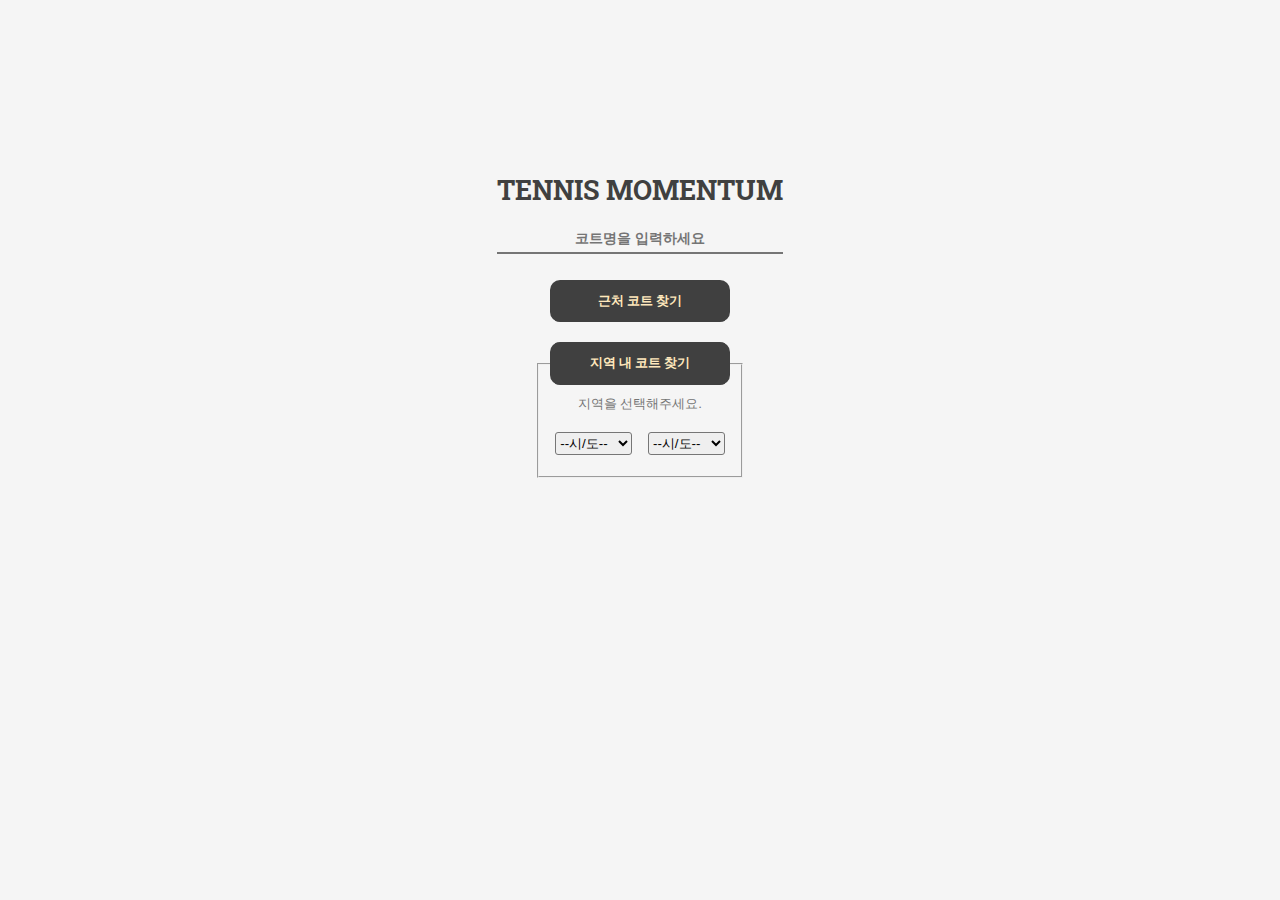
<file: index.html>
<!DOCTYPE html>
<html lang="ko">

<head>
  <meta charset="UTF-8">
  <meta http-equiv="X-UA-Compatible" content="IE=edge">
  <meta name="viewport" content="width=device-width, initial-scale=1.0">
  <link rel="stylesheet" href="main.css">
  <link rel="court -map" href="main.css">
  <link rel="preconnect" href="https://fonts.googleapis.com">
  <link rel="preconnect" href="https://fonts.gstatic.com" crossorigin>
  <link href="https://fonts.googleapis.com/css2?family=Roboto+Slab:wght@900&display=swap" rel="stylesheet">
  <link rel="stylesheet" href="https://use.fontawesome.com/releases/v5.15.4/css/all.css" integrity="sha384-DyZ88mC6Up2uqS4h/KRgHuoeGwBcD4Ng9SiP4dIRy0EXTlnuz47vAwmeGwVChigm" crossorigin="anonymous">
  <script src=main.js></script>
  <title>테니스 코트찾기-테니스 모멘텀</title>
</head>

<body>
  <header>
    <h1 class="title">TENNIS MOMENTUM</h1>
  </header>
  <main class="menu">
    <div class="total-search">
      <input type="text" class="input-txt" placeholder="코트명을 입력하세요">
      <a class="search-btn" href="#">
        <i class="fas fa-search s-btn1"></i>
      </a>

    </div>
    <div class="search-filter">
      <div class="set-location">
        <span>근처 코트 찾기</span>
        <a class="search-btn2" href="#">
          <i class="fas fa-search"></i>
        </a>
      </div>
      <div class="set-address">
        <form>
          <fieldset>
              <legend>지역 내 코트 찾기
                  <a class="search-btn3" href="courtmap.html">
                    <i class="fas fa-search"></i></a>
              </legend>
            <div class="search-box">
              <label for="pet-select">지역을 선택해주세요.</label>
              <select  name="pets" id="pet-select">
                <option value="">--시/도--</option>
                <option value="dog">서울</option>
                <option value="cat">경기</option>
                <option value="hamster">충남</option>
                <option value="parrot">부산</option>
                <option value="spider">경북</option>
                <option value="goldfish">제주</option>
              </select>
              <select name="pets" id="">
                <option value="">--시/도--</option>
                <option value="dog">서울</option>
                <option value="cat">경기</option>
                <option value="hamster">충남</option>
                <option value="parrot">부산</option>
                <option value="spider">경북</option>
                <option value="goldfish">제주</option>
              </select>
            </div> 
          </fieldset>
        </form>
      </div>
    </div>
  </main>

  <nav class="sidemenu"></nav>
</body>

</html>
</file>
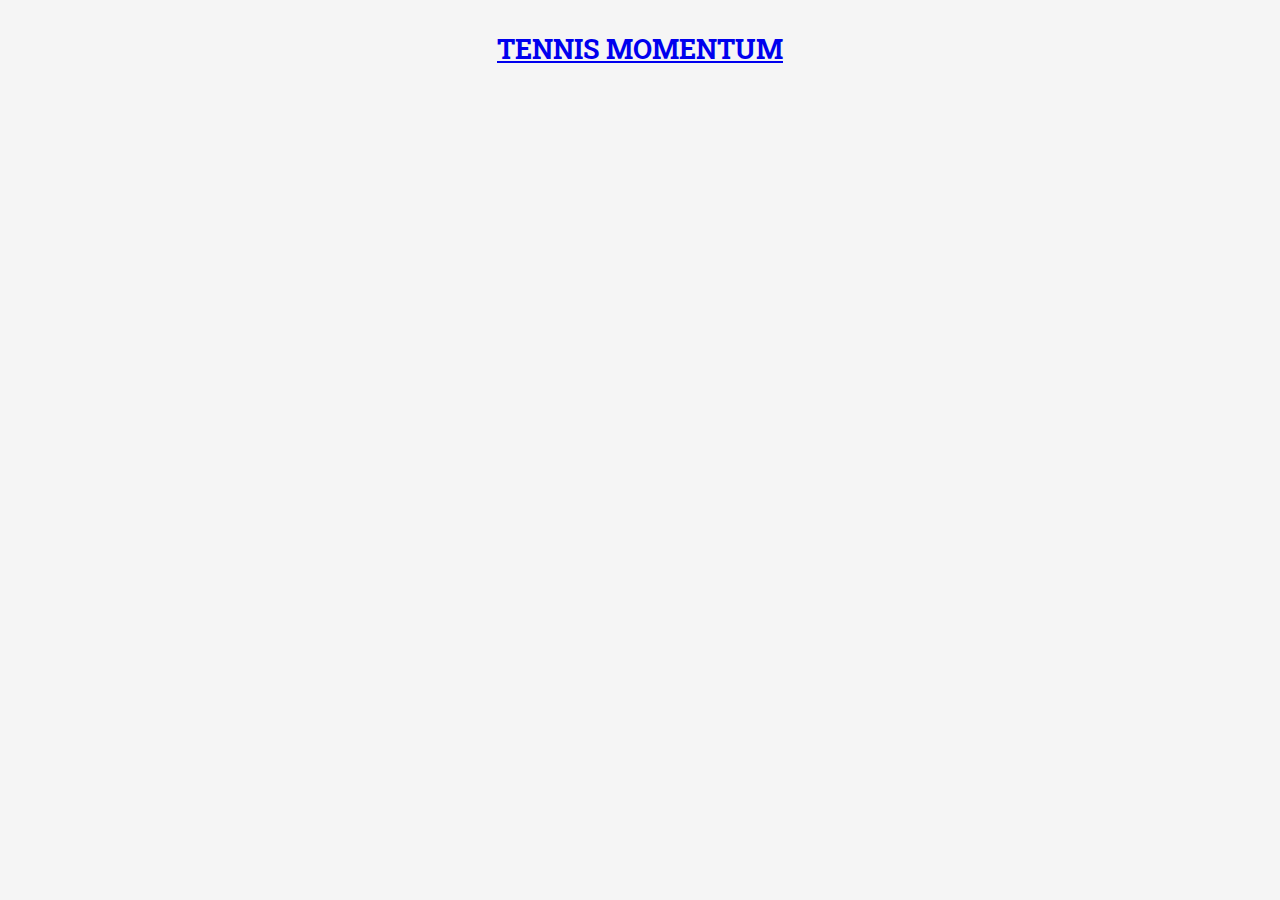
<file: courtmap.html>
<!DOCTYPE html>
<html lang="ko">

<head>
    <meta charset="UTF-8">
    <meta http-equiv="X-UA-Compatible" content="IE=edge">
    <meta name="viewport" content="width=device-width, initial-scale=1.0">
    <link rel="stylesheet" href="courtmap.css">
    <link rel="preconnect" href="https://fonts.googleapis.com">
    <link rel="preconnect" href="https://fonts.gstatic.com" crossorigin>
    <link href="https://fonts.googleapis.com/css2?family=Roboto+Slab:wght@900&display=swap" rel="stylesheet">
    <link rel="stylesheet" href="https://use.fontawesome.com/releases/v5.15.4/css/all.css"
        integrity="sha384-DyZ88mC6Up2uqS4h/KRgHuoeGwBcD4Ng9SiP4dIRy0EXTlnuz47vAwmeGwVChigm" crossorigin="anonymous">
    <script type="text/javascript"
        src="https://openapi.map.naver.com/openapi/v3/maps.js?ncpClientId=y3loo2ftxz"></script>
    <script src=main.js></script>
    <title>테니스 코트찾기-테니스 모멘텀</title>
</head>

<body>
    <header>
        <h1 class="title"><a href="index.html">TENNIS MOMENTUM </a></h1>
    </header>
    <div>
        <div id="map" style="width:100%;height:400px;"></div>
        <script>
            var mapOptions = {
                center: new naver.maps.LatLng(37.3595704, 127.105399),
                zoom: 10
            };

            var map = new naver.maps.Map('map', mapOptions);
        </script>
    </div>
</body>
</file>
<file: main.css>
:root{
    --background-color: #F5F5F5;
    --text-color : #404040;
    --bright-color:#757575;
    --accent-color:#FFE8BC;
 
}
html{
    font-size:0.8rem;
}
body{
    background-color: var(--background-color);
    margin: 0;
}
header{
    padding-top: 12rem;
}
.title{
    text-align: center;
    color: var(--text-color);
    font-size: 2.1rem;
    font-family: 'Roboto Slab', serif;
}

.total-search{
    display: flex;
    justify-content: center;
    align-items: baseline;
}

.input-txt{
    display: inline-block;
    width: 22rem;
    border-color:var(--bright-color);
    border-width: 0 0 2px;
    height : 2rem;
    background-color: var(--background-color);
    text-align: center;
    color: var(--bright-color);
    font-weight: bold;
    font-size: 1.1rem;
}
.input-txt:focus{
  outline: none;
}

.search-btn{
    position: relative;

}
.s-btn1{
    float: inline-end;
    color: var(--bright-color);
    position: absolute;
    top: -0.9rem;
    right: 0.1rem;
}
.search-btn2{
    float: right;
    color: var(--background-color);
}


.search-filter{
    display: flex;
    flex-direction: column;
    align-items: center;
    padding-top: 2rem;
}
.set-location{
    width: 12rem;
    border-radius: 10px;
    background-color: var(--text-color);
    font-size: 1rem;
    font-weight: bold;
    padding: 1rem;
    color:var(--accent-color);
    text-align: center;
}

.set-address legend {
    background-color: var(--text-color);
    width: 12rem;
    border-radius: 10px;
    vertical-align: middle;
    color: var(--accent-color);
    text-align: center;
    padding: 1rem;
    font-size: 1rem;
    font-weight: bold;
    display: relative;
}

.set-address legend i{
    float: right;
    color: var(--background-color);
}
form{
    margin-top: 20px;
}
fieldset{
    color: var(--bright-color);
}

.search-box label{
  display: block;
  text-align: center;
  padding: 0.5rem 0;
}

.search-box select{
  width: 6rem;
  margin : 1rem 0.5rem 1rem;
  border-radius: 3px;
  height: 1.8rem;
}
</file>
<file: courtmap.css>
:root{
    --background-color: #F5F5F5;
    --text-color : #404040;
    --bright-color:#757575;
    --accent-color:#FFE8BC;
 
}
html{
    font-size:0.8rem;
}
body{
    background-color: var(--background-color);
    margin: 0;
}
header{
    padding-top: 1rem;
}
.title{
    text-align: center;
    color: var(--text-color);
    font-size: 2.1rem;
    font-family: 'Roboto Slab', serif;
}
</file>
